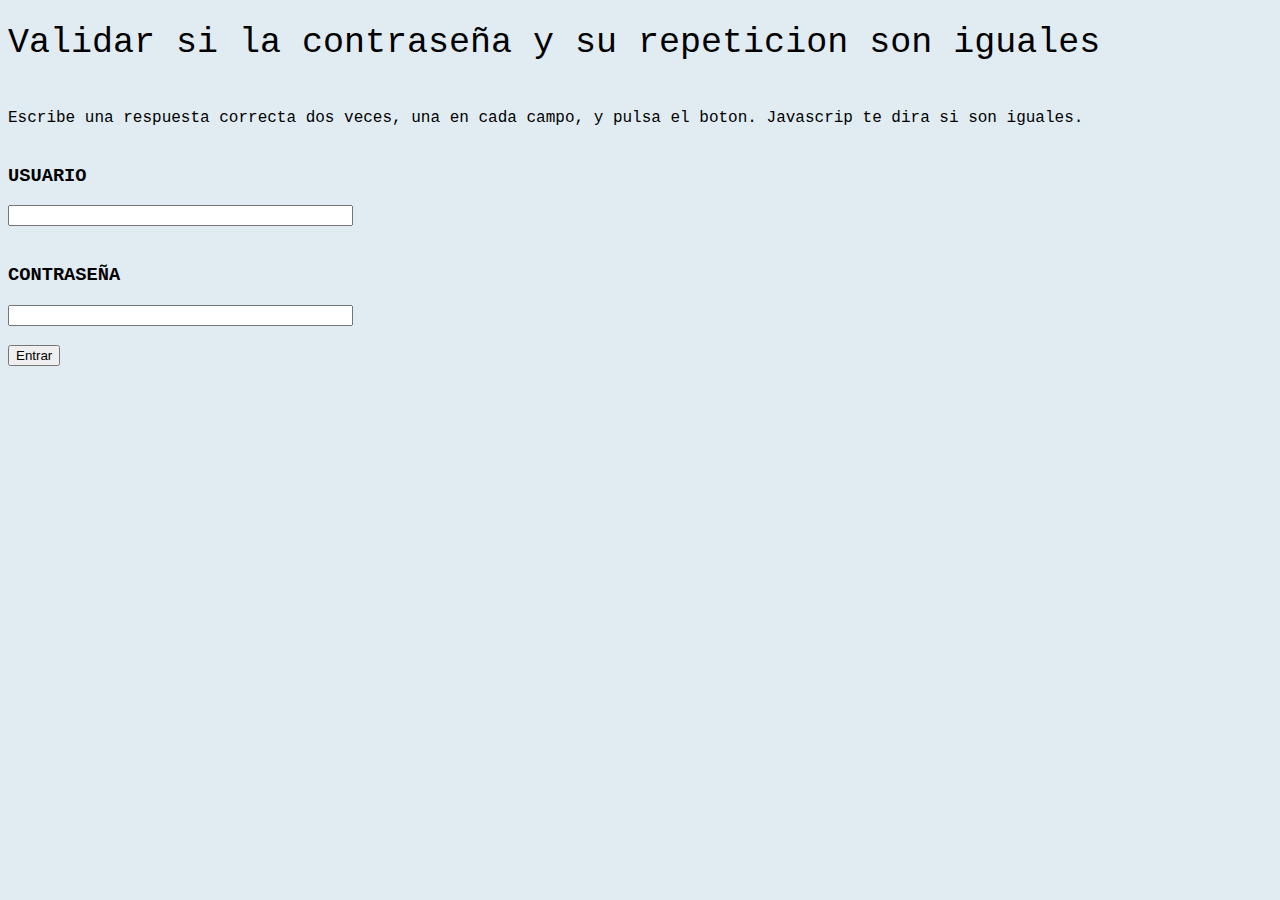
<file: index.html>
<!DOCTYPE html>
<html>
<head>
	<link rel="stylesheet" type="text/css" href="inicio.css">
	<link rel="preconnect" href="https://fonts.gstatic.com">
<link href="https://fonts.googleapis.com/css2?family=Raleway:wght@300&display=swap" rel="stylesheet">
<title>validar si la clave y la repeticion de la clave- son iguales</title>
<script>
	function comprobarClave(){
		clave1 = document.f1.clave1.value
		clave2 = document.f1.clave2.value

		if(clave1 == "juanjo" && clave2 == "hernandez"){
			alert("Datos correctos . . . \n Bienvenido");
			var href = "index2.html";
			window.location=href;
		}

		else{
			alert("los datos son incorrectos . . .\n Intentar de nuevo.");
			var href = "index.html";
			window.location=href;
		};

	}
</script>
</head>

	<body>
		<body background=thefondo.jpg>
			<font color="black" face="courier new">
		<h1> Validar si la contraseña y su repeticion son iguales</h1> </font>
		<br>
		<font color="black" face="courier new">Escribe una respuesta correcta dos veces, una en cada campo, y pulsa el boton. Javascrip te dira si son iguales.</font>

		<br>
		<br>
		<form action=""name="f1">
			<font color="black" face="courier new"><h3>USUARIO</h3> <input type="password" name="clave1" size="40"> </font>
			<br>
			<br>
			<font color="black" face="courier new"><h3>CONTRASEÑA</h3> <input type="password" name="clave2" size="40"></font>
			<br>
			<br>
			<input type="button" value="Entrar" onClick="comprobarClave()">

		</form>

	</body>
</html>
</file>
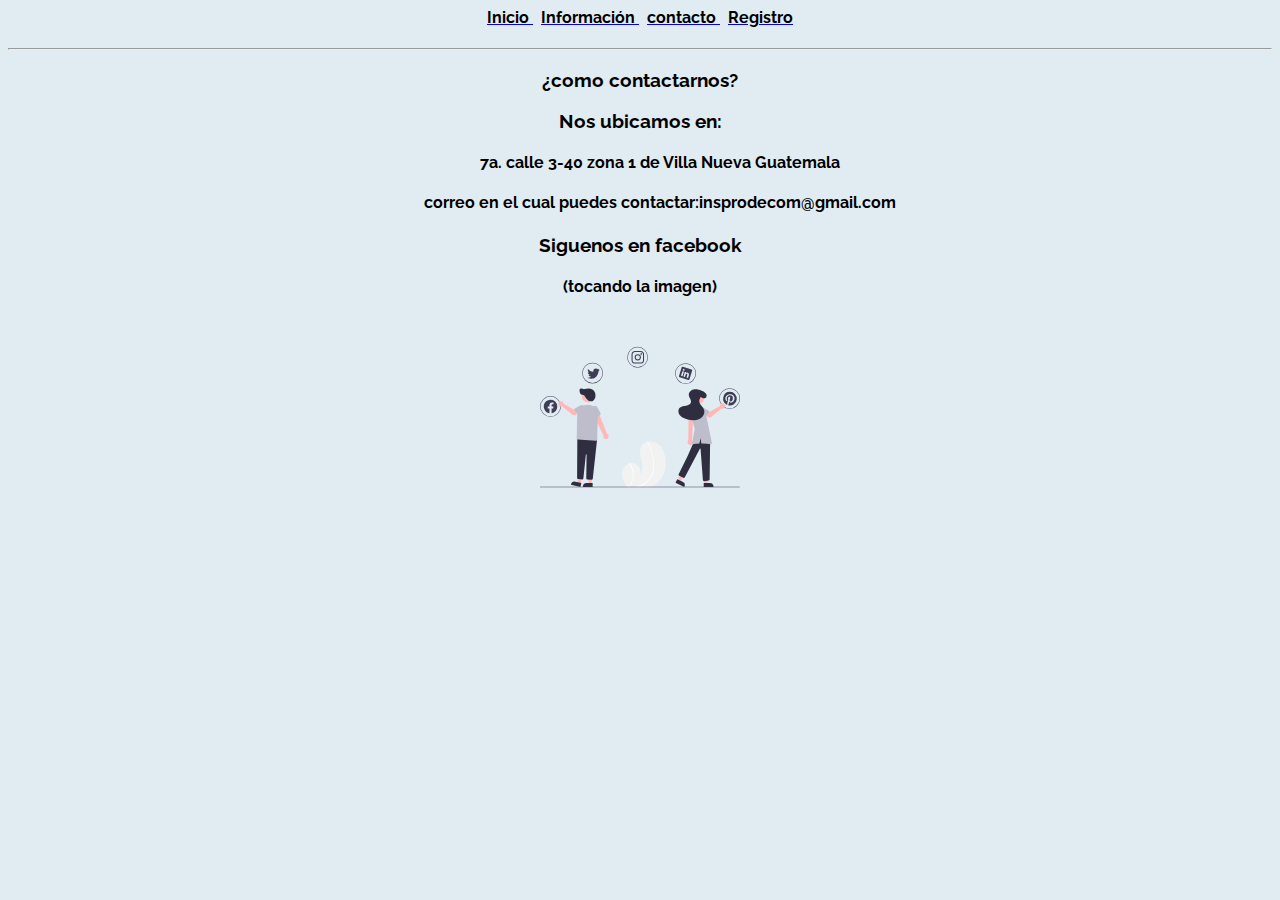
<file: contacto.html>
<html>
	<head>
		<title>CONTACTO</title>
		<link rel="stylesheet" href="contacto.css">
		<link rel="preconnect" href="https://fonts.gstatic.com">
<link href="https://fonts.googleapis.com/css2?family=Raleway:wght@300&display=swap" rel="stylesheet">

	</head>
	<body>
		

		<center><h4><a 
		href="index2.html">
			<font color="black">Inicio</font>
		</a>
		 &nbsp;
		<a 
		href="informacion.html">
			<font color="black">Información</font>
		</a>
		&nbsp;
		<a 
		href="contacto.html">
			<font color="black">contacto</font>
		</a>
		 &nbsp;
		<a 
		href="productos.html">
			<font color="black">Registro</font>
			
		</a></h4></center>


		<CENTER><hr></hr>

		<h3>
		<CENTER>¿como contactarnos?</CENTER>
		</h3>

		
<h3>
		Nos ubicamos en:
	</h3>
		<ul>
			<CENTER><h4> 7a. calle 3-40 zona 1 de Villa Nueva Guatemala</h4> </CENTER>
			
			<CENTER><h4>correo en el cual puedes contactar:insprodecom@gmail.com</h4></CENTER>
		</ul> 
		<center><h3>Siguenos en facebook</h3></center>
		<center><h4>(tocando la imagen)</h4></center>
		<center><a href="https://www.facebook.com/IPC.VillaNueva"><img src="redes.svg" width="200" height="200"></a><center>	

	</body>
</html>
</file>
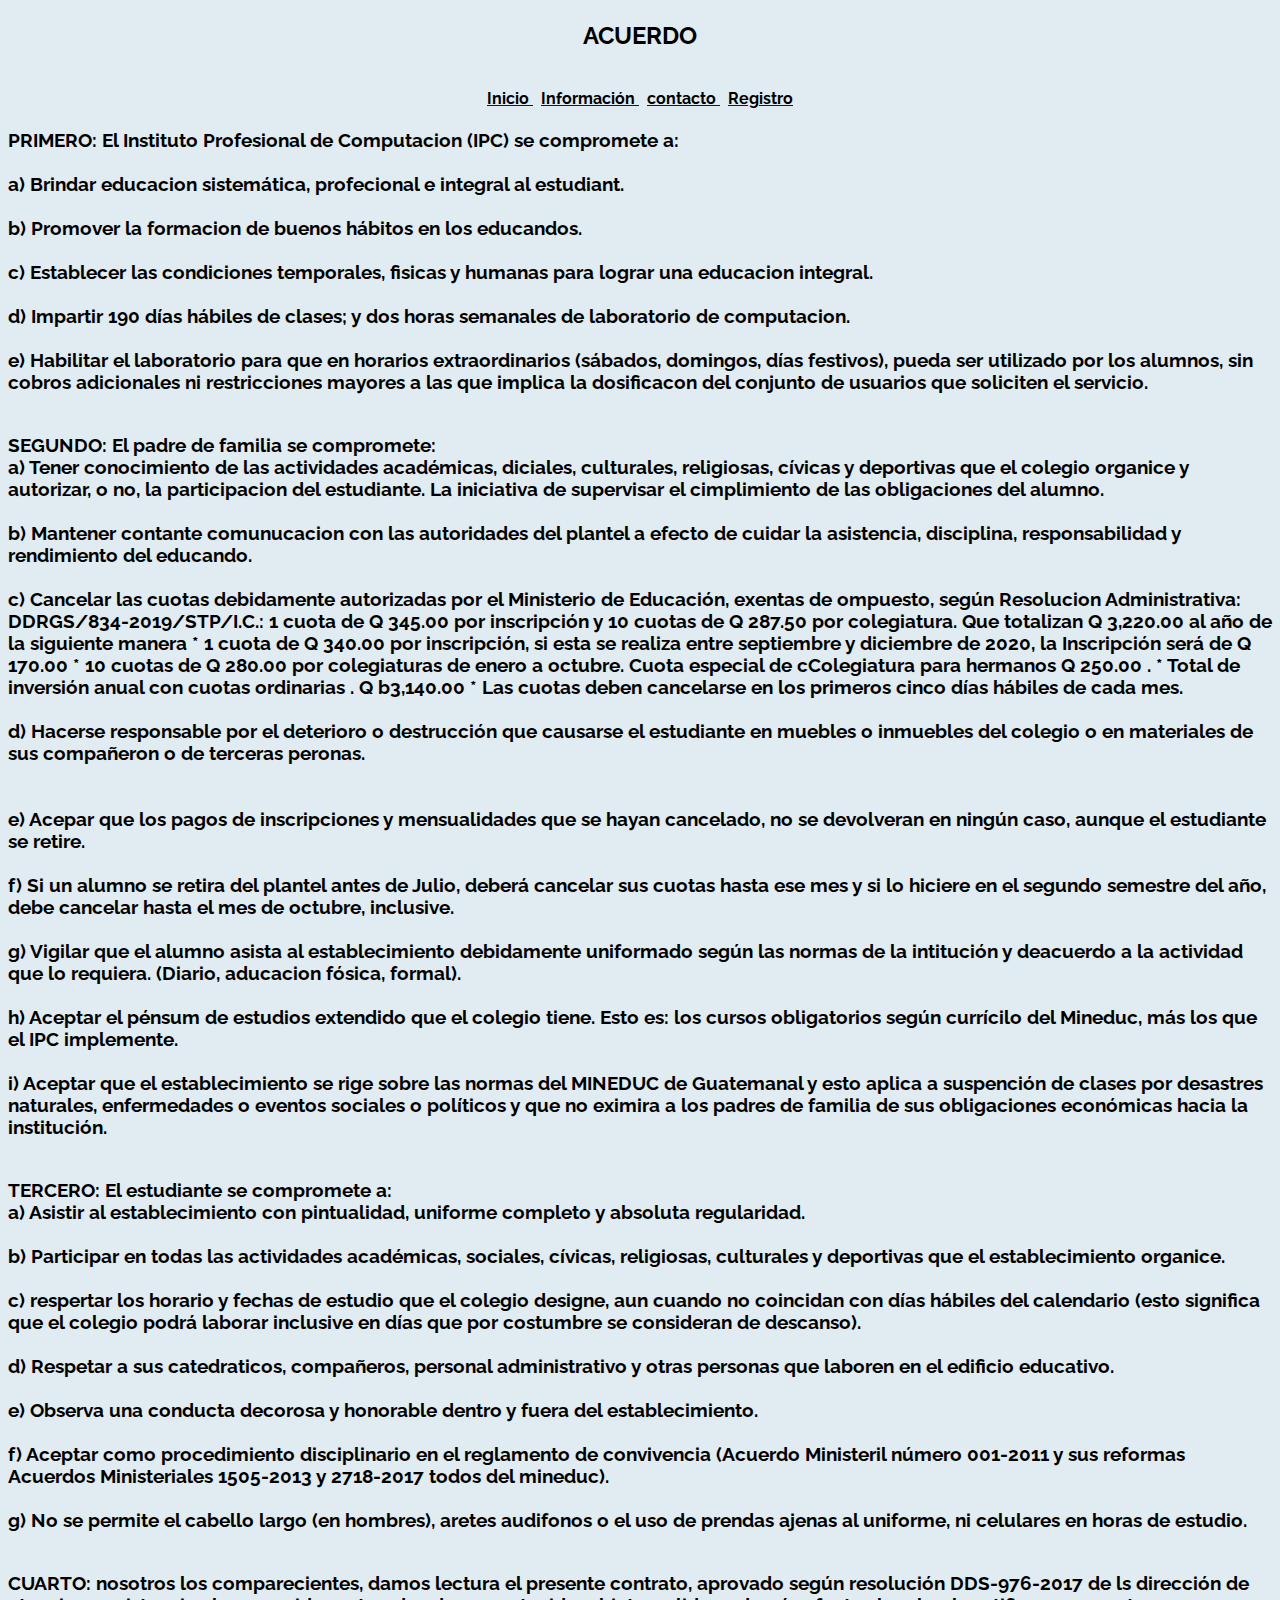
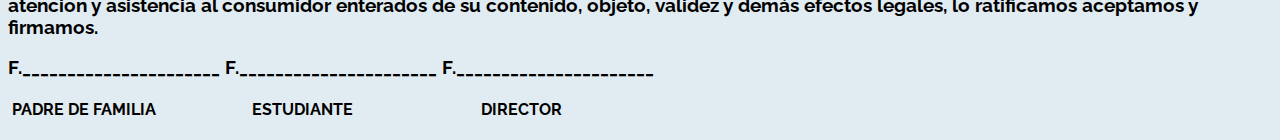
<file: examen2.html>
<!DOCTYPE html>
<html>
<head>
	<link rel="stylesheet" href="informacion.css">
	<link rel="preconnect" href="https://fonts.gstatic.com">
<link href="https://fonts.googleapis.com/css2?family=Raleway:wght@300&display=swap" rel="stylesheet">
	<title>CONTRATO:</title>
</head>
<body>
	<center><h4><header>
			<H2><center>ACUERDO</center></H2>
		</header><br>
		<a 
		href="index2.html">
			<font color="black">Inicio</font>
		</a>
		 &nbsp;
		<a 
		href="informacion.html">
			<font color="black">Información</font>
		</a>
		&nbsp;
		<a 
		href="contacto.html">
			<font color="black">contacto</font>
		</a>
		 &nbsp;
		<a 
		href="productos.html">
			<font color="black">Registro</font>
		</a></center></h4>
<h3>PRIMERO: El Instituto Profesional de Computacion (IPC) se compromete a:<br>
  <br>a) Brindar educacion sistemática, profecional e integral al estudiant.<br>
  <br>b) Promover la formacion de buenos hábitos en los educandos.<br>
  <br>c) Establecer las condiciones temporales, fisicas y humanas para lograr una educacion integral.<br>
  <br>d) Impartir 190 días hábiles de clases; y dos horas semanales de laboratorio de computacion.<br>
  <br>e) Habilitar el laboratorio para que en horarios extraordinarios (sábados, domingos, días festivos), pueda ser utilizado por los alumnos, sin cobros adicionales ni restricciones mayores a las que implica la dosificacon del conjunto de usuarios que soliciten el servicio.<br>
  <br>
<p>
  SEGUNDO: El padre de familia se compromete:
  <br>a) Tener conocimiento de las actividades académicas, diciales, culturales, religiosas, cívicas y deportivas que el colegio organice y autorizar, o no, la participacion del estudiante. La iniciativa de supervisar el cimplimiento de las obligaciones del alumno.<br>
  <br>b) Mantener contante comunucacion con las autoridades del plantel a efecto de cuidar la asistencia, disciplina, responsabilidad y rendimiento del educando.<br>
  <br>c) Cancelar las cuotas debidamente autorizadas por el Ministerio de Educación, exentas de ompuesto, según Resolucion Administrativa:
  <br>DDRGS/834-2019/STP/I.C.: 1 cuota de Q 345.00 por inscripción y 10 cuotas de Q 287.50 por colegiatura. Que totalizan Q 3,220.00 al año de la siguiente manera
  * 1 cuota de Q 340.00 por inscripción, si esta se realiza entre septiembre y diciembre de 2020, la Inscripción será de Q 170.00
  * 10 cuotas de Q 280.00 por colegiaturas de enero a octubre. Cuota especial de cColegiatura para hermanos Q 250.00 .
  * Total de inversión anual con cuotas ordinarias . Q b3,140.00
  * Las cuotas deben cancelarse en los primeros cinco días hábiles de cada mes.<br>
  <br>d) Hacerse  responsable por el deterioro o destrucción que causarse el estudiante en muebles o inmuebles del colegio o en materiales de sus compañeron o de terceras peronas.<br><br>
  <br>e) Acepar que los pagos de inscripciones y mensualidades que se hayan cancelado, no se devolveran en ningún caso, aunque el estudiante se retire.<br>
  <br>f) Si un alumno se retira del plantel antes de Julio, deberá cancelar sus cuotas hasta ese mes y si lo hiciere en el segundo semestre del año, debe cancelar hasta el mes de octubre, inclusive.<br>
  <br>g) Vigilar que el alumno asista al establecimiento debidamente uniformado según las normas de la intitución y deacuerdo a la actividad que lo requiera. (Diario, aducacion fósica, formal).<br>
  <br>h) Aceptar el pénsum de estudios extendido que el colegio tiene. Esto es: los cursos obligatorios según currícilo del Mineduc, más los que el IPC implemente.<br>
  <br>i) Aceptar que el establecimiento se rige sobre las normas del MINEDUC de Guatemanal y esto aplica a suspención de  clases por desastres naturales, enfermedades o eventos sociales o políticos y que no eximira a los padres de familia de sus obligaciones económicas hacia la institución.<br>
 <br>
 <p>
    TERCERO: El estudiante se compromete a:
  <br>  a) Asistir al establecimiento con pintualidad, uniforme completo y absoluta regularidad.<br>
  <br>  b) Participar en todas las actividades académicas, sociales, cívicas, religiosas, culturales y deportivas que el establecimiento organice.<br>
  <br>  c) respertar los horario y fechas de estudio que el colegio designe, aun cuando no coincidan con días hábiles del calendario (esto significa que el colegio podrá laborar inclusive en días que por costumbre se consideran de descanso).<br>
  <br>  d) Respetar a sus catedraticos, compañeros, personal administrativo y otras personas que laboren en el edificio educativo.<br>
  <br>  e) Observa una conducta decorosa y honorable dentro y fuera del establecimiento.<br>
  <br>  f) Aceptar como procedimiento disciplinario en el reglamento de convivencia (Acuerdo Ministeril número 001-2011 y sus reformas Acuerdos Ministeriales 1505-2013 y 2718-2017 todos del mineduc).<br>
  <br>  g) No se permite el cabello largo (en hombres), aretes audifonos o el uso de prendas ajenas al uniforme, ni celulares en horas de estudio.<br>
 <br>  
 <p>
    CUARTO: nosotros los comparecientes, damos lectura el presente contrato, aprovado según resolución DDS-976-2017 de ls dirección de atencion y asistencia al consumidor enterados de su contenido, objeto, validez y demás efectos legales, lo ratificamos aceptamos y firmamos.
    <p><h3>
  <h3>F.______________________       F.______________________           F.______________________</h3>
<H4> &nbsp;PADRE DE FAMILIA  &nbsp; &nbsp;&nbsp; &nbsp; &nbsp; &nbsp; &nbsp; &nbsp; &nbsp; &nbsp; &nbsp; &nbsp;  ESTUDIANTE &nbsp; &nbsp; &nbsp; &nbsp; &nbsp; &nbsp; &nbsp; &nbsp; &nbsp; &nbsp; &nbsp; &nbsp;&nbsp; &nbsp; &nbsp; &nbsp;  DIRECTOR </H4></div>

              
	
</body>
</html>
</file>
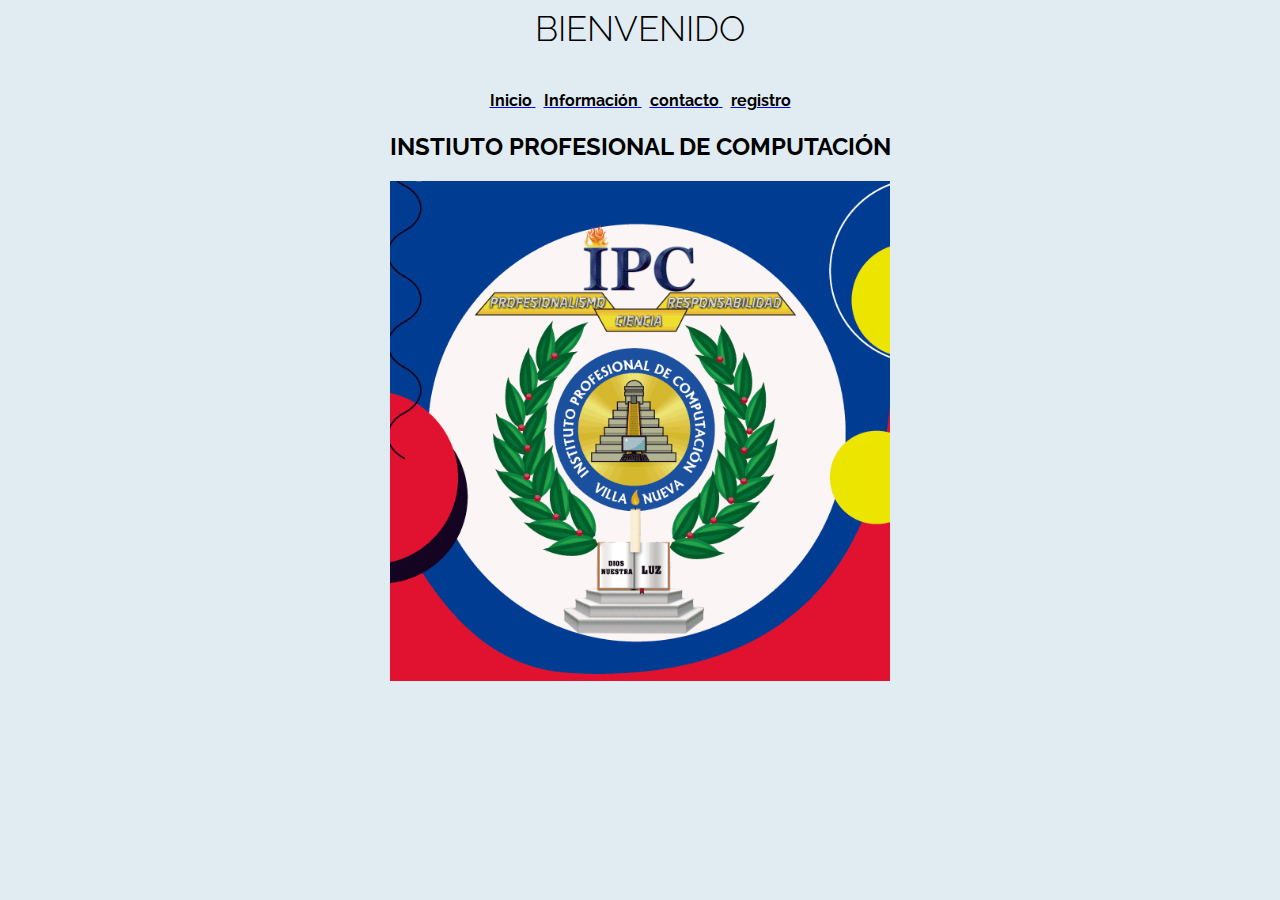
<file: index2.html>
<html>
	<head>
		<link rel="stylesheet" type="text/css" href="estilo2.css">
		<title> PAGINA RETRANQUERA :D</title>
	      
<link rel="preconnect" href="https://fonts.gstatic.com">
<link href="https://fonts.googleapis.com/css2?family=Raleway:wght@300&display=swap" rel="stylesheet">


	</head>
	<body>
		<body background="prueba4.jpg">
		<center><h4><header>
			<font color="black"><h1>BIENVENIDO<h1></font>
		</header><br>
		<a 
		href="index2.html">
			<font color="black">Inicio</font>
		</a>
		 &nbsp;
		<a 
		href="informacion.html">
			<font color="black">Información</font>
		</a>
		&nbsp;
		<a 
		href="contacto.html">
			<font color="black">contacto</font>
		</a>
		 &nbsp;
		<a 
		href="productos.html">
			<font color="black">registro</font>

		</a></h4></center>
		
		
		<CENTER><h2>INSTIUTO PROFESIONAL DE COMPUTACIÓN</h2></CENTER>
		<center><img src="logoip.png" width="500" height="500"></center>

	</body>
</html>
</file>
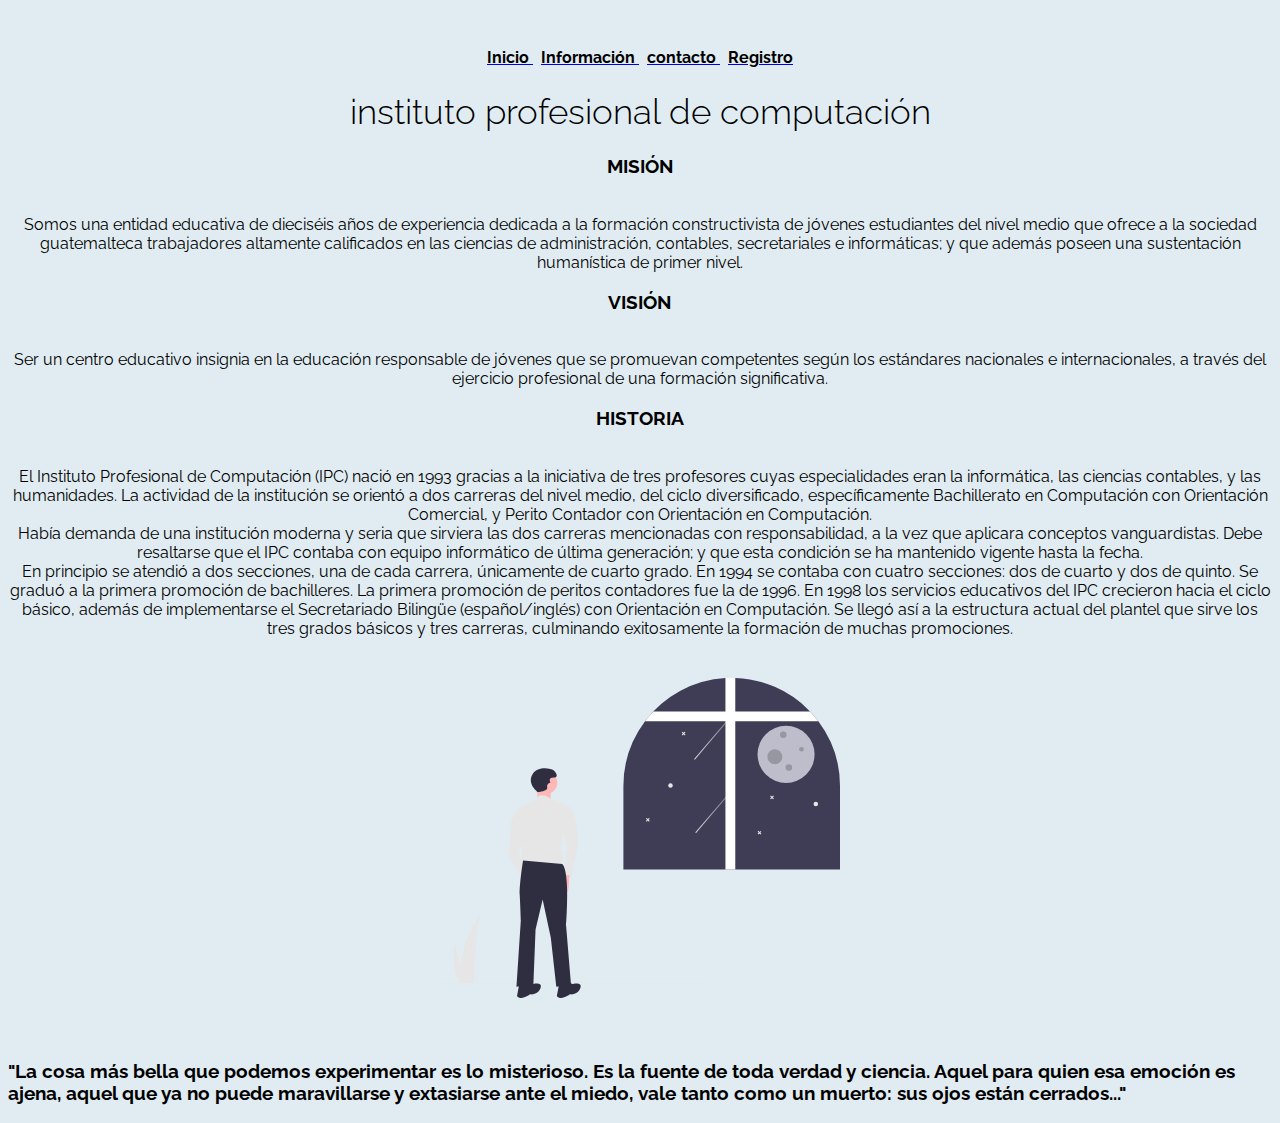
<file: informacion.html>
<!DOCTYPE html>
<html>
<head>
	<title>INFORMACION</title>
	<link rel="stylesheet" href="informacion.css">
	<link rel="preconnect" href="https://fonts.gstatic.com">
<link href="https://fonts.googleapis.com/css2?family=Raleway:wght@300&display=swap" rel="stylesheet">
  
<body>



		<header>
		
		</header><br>
		<center><h4><a 
		href="index2.html">
			<font color="black">Inicio</font>
		</a>
		 &nbsp;
		<a 
		href="informacion.html">
			<font color="black">Información</font>
		</a>
		&nbsp;
		<a 
		href="contacto.html">
			<font color="black">contacto</font>
		</a>
		 &nbsp;
		<a 
		href="productos.html">
			<font color="black">Registro</font> </h4></center>
		</a>
		<center><h1><h1>instituto profesional de computación</h1></h1></center>

		        <center><h3>MISIÓN</h3><br>
Somos una entidad educativa de dieciséis años de experiencia dedicada a la formación constructivista de jóvenes estudiantes del nivel medio que ofrece a la sociedad guatemalteca trabajadores altamente calificados en las ciencias de administración, contables, secretariales e informáticas; y que además poseen una sustentación humanística de primer nivel.
<br>

<h3>VISIÓN</h3><br>
Ser un centro educativo insignia en la educación responsable de jóvenes que se promuevan competentes según los estándares nacionales e internacionales, a través del ejercicio profesional de una formación significativa.
<br>

<h3>HISTORIA</h3><br>
El Instituto Profesional de Computación (IPC) nació en 1993 gracias a la iniciativa de tres profesores cuyas especialidades eran la informática, las ciencias contables, y las humanidades. La actividad de la institución se orientó a dos carreras del nivel medio, del ciclo diversificado, específicamente Bachillerato en Computación con Orientación Comercial, y Perito Contador con Orientación en Computación.
<br>

Había demanda de una institución moderna y seria que sirviera las dos carreras mencionadas con responsabilidad, a la vez que aplicara conceptos vanguardistas. Debe resaltarse que el IPC contaba con equipo informático de última generación; y que esta condición se ha mantenido vigente hasta la fecha.
<br>

En principio se atendió a dos secciones, una de cada carrera, únicamente de cuarto grado. En 1994 se contaba con cuatro secciones: dos de cuarto y dos de quinto. Se graduó a la primera promoción de bachilleres. La primera promoción de peritos contadores fue la de 1996.
En 1998 los servicios educativos del IPC crecieron hacia el ciclo básico, además de implementarse el Secretariado Bilingüe (español/inglés) con Orientación en Computación. Se llegó así a la estructura actual del plantel que sirve los tres grados básicos y tres carreras, culminando exitosamente la formación de muchas promociones.</h4>
            </center>



	<center><img src="luna.svg" width="400" height="400"></center>

	<h3>"La cosa más bella que podemos experimentar es lo misterioso. Es la fuente de toda verdad y ciencia. Aquel para quien esa emoción es ajena, aquel que ya no puede maravillarse y extasiarse ante el miedo, vale tanto como un muerto: sus ojos están cerrados..."</h3>
	
</body>
</html>
</file>
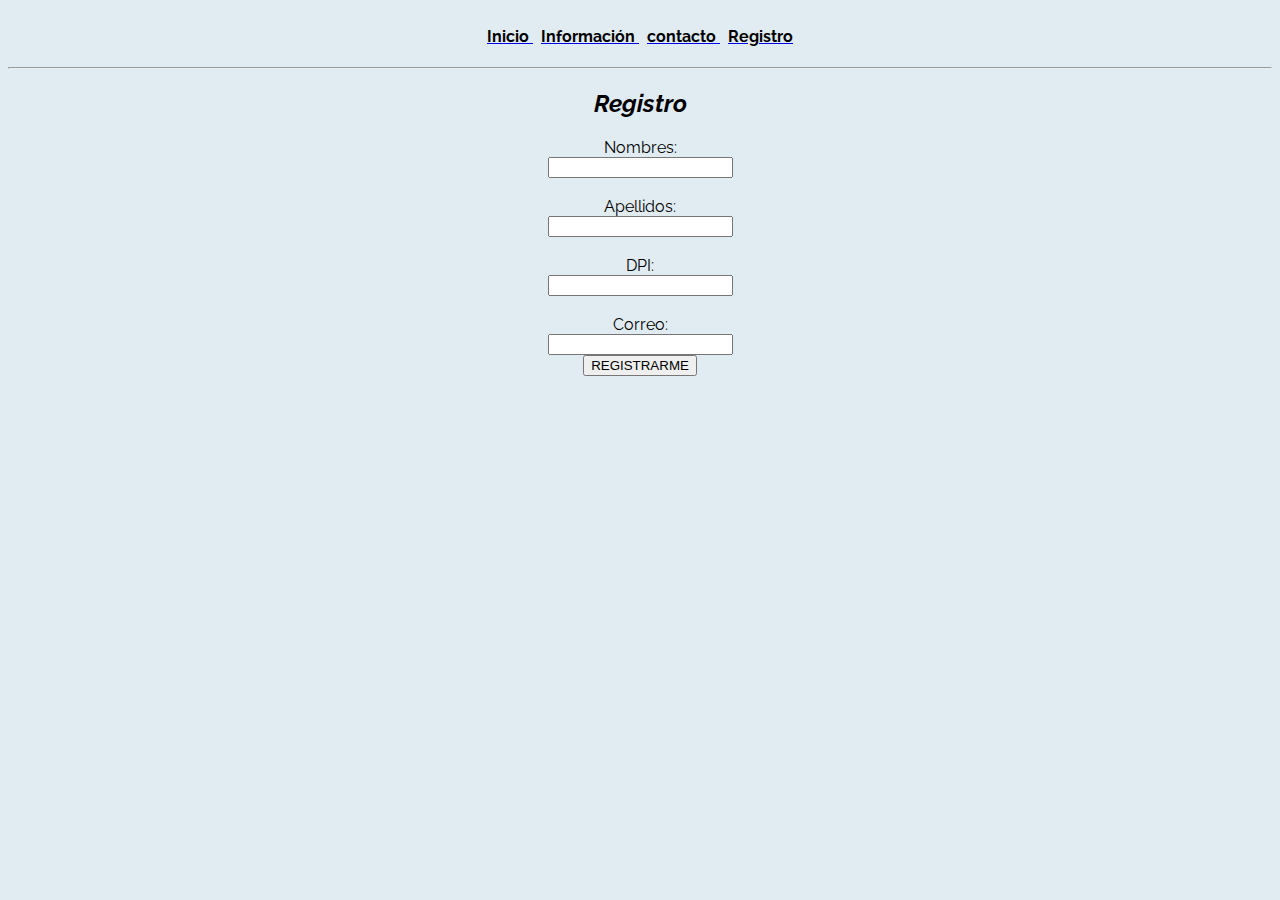
<file: productos.html>
<html>
	<head>
		<title>PRODUCTOS</title>
		<link rel="stylesheet" href="productos.css">
		<link rel="preconnect" href="https://fonts.gstatic.com">
<link href="https://fonts.googleapis.com/css2?family=Raleway:wght@300&display=swap" rel="stylesheet">

	</head>

	<body>

		<h4><center><header>
			<font color="black"><h1><h1></font>
		</header><br>
		<a 
		href="index2.html">
			<font color="black">Inicio</font>
		</a>
		 &nbsp;
		<a 
		href="informacion.html">
			<font color="black">Información</font>
		</a>
		&nbsp;
		<a 
		href="contacto.html">
			<font color="black">contacto</font>
		</a>
		 &nbsp;
		<a 
		href="productos.html">
			<font color="black">Registro</font>
		</a></h4></center>

	
 <hr></hr>
<div class="group">
  <form action="examen.html" method="POST">
  <center><h2><em>Registro</em></h2></center> 
     
      <center><label for="Nombre">Nombres:</center>
     <center> <input type="text" name="nombre" class="form-input"></center>
      <br>

     <center><label for="Apellido">Apellidos:</center>
     <center> <input type="text" name="apellido" class="form-input" ></center>
      <br>
      <center><label for="DPI">DPI:</center>
     <center> <input maxlength="15" minlength="13"  type="text" name="dpi" class="form-input" required/ pattern="[0-9]+"></center>       
      <br>
      <center><label for="Correo">Correo:</center>
      <center><input type="text" name="sueldo" class="form-input" required/ pattern="[a-zA-Z0-9@.]+"></center>
 
     <center><button id="boton1">REGISTRARME</button></center>
      

     
  

     	
          

    </p>

		</body>
	</head>
	</html>
</file>
<file: inicio.css>
body {
  position: relative;
background-image: url("logoip.png");
background: rgba(195, 217, 229, 0.51);

  font-family:'Raleway', sans-serif;
  }
  h1{
  	font-weight: 300;
  	font-size: 35px;
</file>
<file: contacto.css>
body {
  position: relative;
background-image: url("logoip.png");
background: rgba(195, 217, 229, 0.51);

  font-family:'Raleway', sans-serif;
  }
  h1{
  	font-weight: 300;
  	font-size: 35px;

  }
</file>
<file: informacion.css>
body {
  position: relative;
  background: rgba(195, 217, 229, 0.51);


  font-family:'Raleway', sans-serif;
  }
  h1{
  	font-weight: 300;
  	font-size: 35px;

  }
</file>
<file: estilo2.css>
body {
  position: relative;
background-image: url("logoip.png");
background: rgba(195, 217, 229, 0.51);

  font-family:'Raleway', sans-serif;
  }
  h1{
  	font-weight: 300;
  	font-size: 35px;

  }
</file>
<file: productos.css>
body {
  position: relative;
background-image: url("logoip.png");
background: rgba(195, 217, 229, 0.51);

  font-family:'Raleway', sans-serif;
  }
  h1{
  	font-weight: 300;
  	font-size: 35px;

  }
</file>
